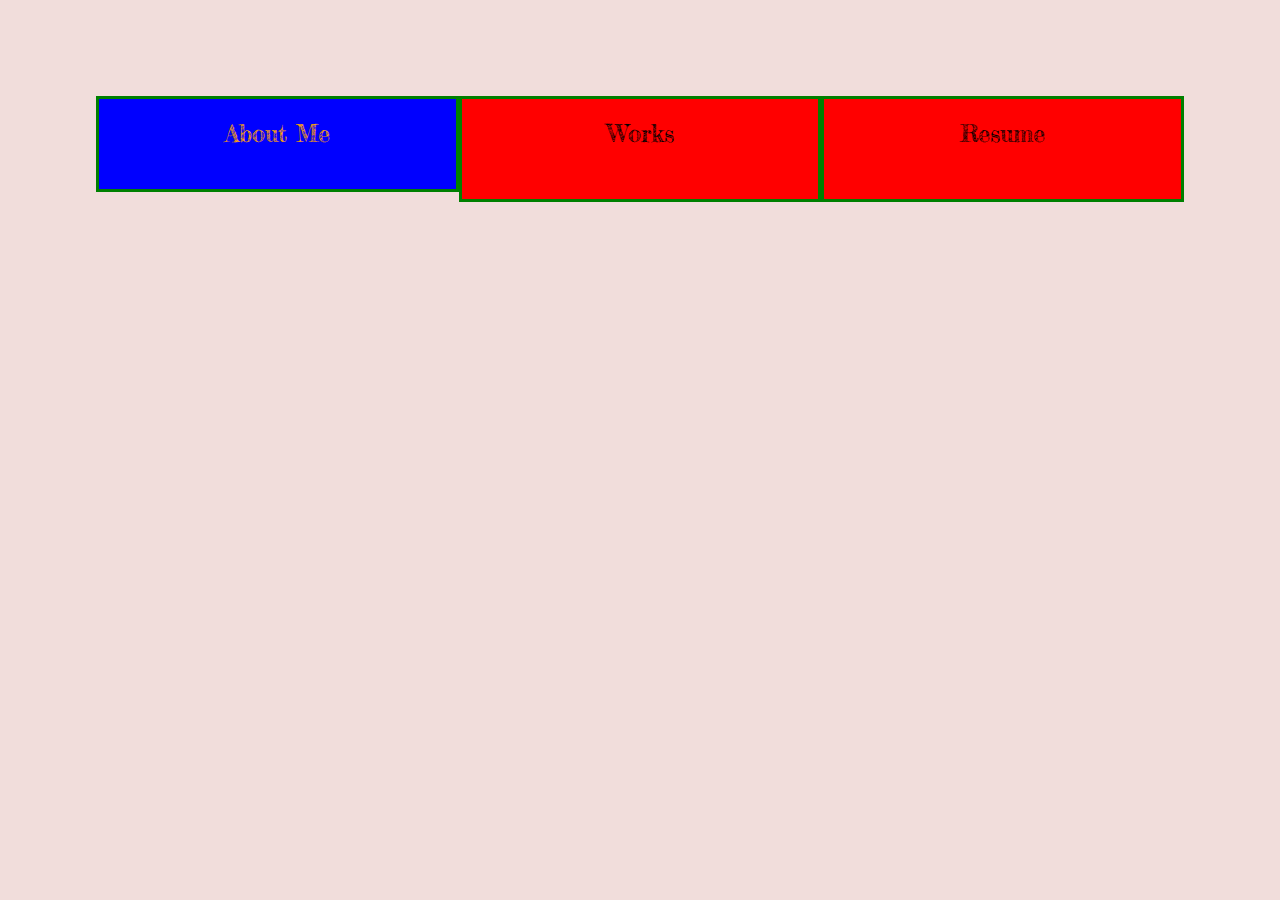
<file: Test/index.html>
<!DOCTYPE html>
<html>

<head>
  <title>Oldham_AboutMe_Tester</title>

  <link rel="preconnect" href="https://fonts.googleapis.com">
  <link rel="preconnect" href="https://fonts.gstatic.com" crossorigin>
  <link href="https://fonts.googleapis.com/css2?family=Fredericka+the+Great&display=swap" rel="stylesheet">

  <link rel="preconnect" href="https://fonts.googleapis.com">
  <link rel="preconnect" href="https://fonts.gstatic.com" crossorigin>
  <link href="https://fonts.googleapis.com/css2?family=Love+Ya+Like+A+Sister&display=swap" rel="stylesheet">

  <link rel="stylesheet" href="style.css">
</head>

<body>

  <section id=tabs class="tabs">
    <div class="tab active" id=AboutMe>
      <h2>About Me</h2>
    </div>
    <div class="tab" id=Works>
      <h2>Works</h2>
    </div>
    <div class="tab" id=Resume>
      <h2>Resume</h2>
    </div>
  </section>

  <section>
    <div class="flex1" id=pages>

      <div id=AboutMePage>
        <p>About Me!</p>
      </div>

      <div id=WorksPage>
        <p>See my works!</p>
      </div>

      <div id=ResumePage>
        <p>My resume!</p>
      </div>

    </div>
  </section>

  <script type="text/javascript">

  //console.log("starting")

  //sets function and display for the tabs
  document.getElementById("AboutMe").addEventListener("click", setActive, false);
  document.getElementById("Works").addEventListener("click", setActive, false);
  document.getElementById("Resume").addEventListener("click", setActive, false);


  function setActive(e){
    prevpage = document.getElementsByClassName("active")[0].id;
    if(prevpage != undefined){
      document.getElementById(prevpage).classList.toggle("active");
      document.getElementById(prevpage +"Page").style.display="none";
    e.target.classList.toggle("active");
    }
    console.log("prevpage:" + prevpage)
    page=document.getElementsByClassName("active")[0].id;
    console.log("page:" +page);
    document.getElementById(page +"Page").style.display="block";
  }

  </script>

</body>
</html>
</file>
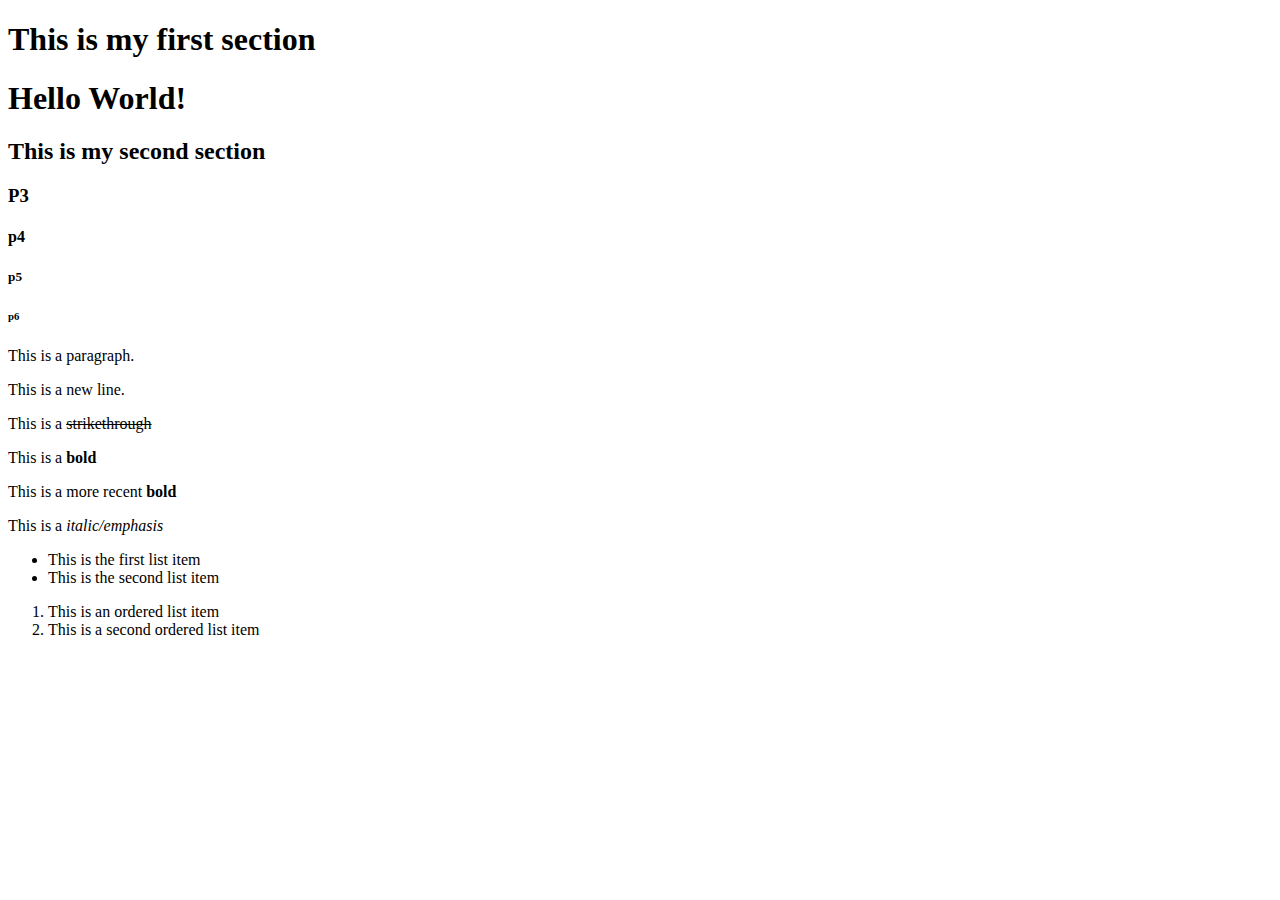
<file: Week 1/index.html>
<!DOCTYPE html>
<html>

<head>
  <title>Title Name!</title>
</head>

<body>
  <!--This is a comment-->
  <section>
    <h1>This is my first section</h1>
  </section>
  <section>
  <h1>Hello World!</h1>
  <h2>This is my second section</h2>
  <h3>P3</h3>
  <h4>p4</h4>
  <h5>p5</h5>
  <h6>p6</h6>
  <p>This is a paragraph.</p>
  <p>This is a new line.</p>
  <p>This is a <s>strikethrough</s></p>
  <p>This is a <b>bold</b></p>
  <p>This is a more recent <strong>bold</strong></p>
  <p>This is a <em>italic/emphasis</em></p>
  <ul>
    <li>This is the first list item</li>
    <li>This is the second list item</li>
  </ul>
  <ol>
    <li>This is an ordered list item</li>
    <li>This is a second ordered list item</li>
  </ol>
  </section>
</body>

</html>
</file>
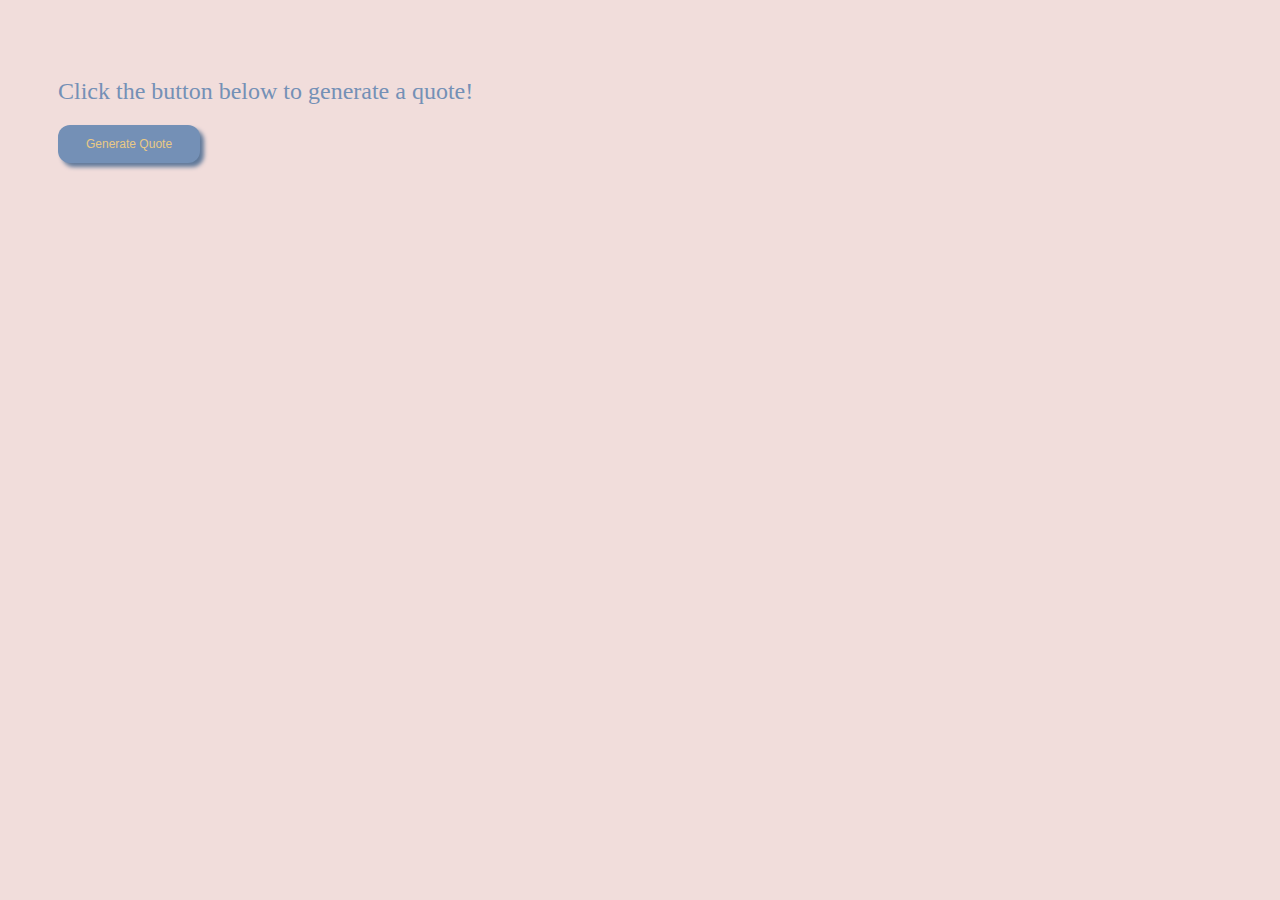
<file: Week7QuoteMachine/index.html>
<!DOCTYPE html>
<html lang="en">
  <head>

    <title>Quote Generator</title>

    <link rel="preconnect" href="https://fonts.googleapis.com">
    <link rel="preconnect" href="https://fonts.gstatic.com" crossorigin>
    <link href="https://fonts.googleapis.com/css2?family=Fredericka+the+Great&display=swap" rel="stylesheet">

    <link rel="stylesheet" href="style.css">
  </head>

  <body>
    <section id=buton_box>
      <h2 id=quote>Click the button below to generate a quote!</h2>
      <button id=button class="blue_button">Generate Quote</button>
    </section>

    <script>
      const array = ["There is hope, even when your brain tells you there isn’t.",
      "Sometimes, life will kick you around, but sooner or later, you realize you’re not just a survivor. You’re a warrior, and you’re stronger than anything life throws your way.",
      "And if today all you did was hold yourself together, I’m proud of you.",
      "I have endured pain and loss. I have felt broken. I have known hardship, and I have felt lost and alone. But here I stand, trying to move forward, one day at a time. I will remember the lessons in my life because they are making me who I am. Stronger. A warrior.",
      "Sometimes you climb out of bed in the morning and you think, I’m not going to make it, but you laugh inside – remembering all the times you’ve felt that way",
      "In the middle of winter I at last discovered that there was in me an invincible summer.",
      "Once you choose hope, anything is possible.",
      "Character cannot be developed in ease and quiet. Only through experience of trial and suffering can the soul be strengthened, ambition inspired, and success achieved.",
      "People who are crazy enough to think they can change the world, are the ones who do.",
      "All our dreams can come true if we have the courage to pursue them.",
      "Success is not final, failure is not fatal: it is the courage to continue that counts.",
      "I can’t change the direction of the wind, but I can adjust my sails to always reach my destination.",
      "We must be willing to let go of the life we planned so as to have the life that is waiting for us."];

      var num=0;

      document.getElementById("button").addEventListener("click", quotegenerator);

      function quotegenerator(){
        if (num <=12){
          document.getElementById("quote").innerHTML=array[num];
          num++;
        }

        else{
          num=0
          document.getElementById("quote").innerHTML=array[num];
          num++;
        }
      }

    </script>

  </body>

  </html>
</file>
<file: Test/style.css>
/*Header Format */
h1{
  font-family: 'Fredericka the Great', cursive;
  font-size: 36px;
  color: #7490B6;
  font-weight: normal;
  text-align: center;
}

h2{
  font-family: 'Fredericka the Great', cursive;
  font-size: 24px;
  /*color: #7490B6;*/
  font-weight: normal;
}

h3{
  font-family: 'Fredericka the Great', cursive;
  font-size: 18px;
  color: #7490B6;
  font-weight: normal;
}

h4{
  font-family: 'Fredericka the Great', cursive;
  font-size: 14px;
  color: #7490B6;
  font-weight: normal;
}

h5{
  font-family: 'Fredericka the Great', cursive;
  font-size: 13px;
  color: #7490B6;
  font-weight: normal;
}

h6{
  font-family: 'Fredericka the Great', cursive;
  font-size: 12px;
  color: #7490B6;
  font-weight: normal;
}


/*Defines the page text / backgound style */
body{
  font-family: 'Love Ya Like A Sister', cursive;
  color: #7490B6;
  width: 1000 px;
  background:#F1DDDB;
  padding: 50px 50px 50px 50px
}




/*Tab formating*/
.tabs{
  display:flex;
  margin: 3vw;
}

.tab{
  flex-grow: 1;
  width:50vw;
  height: 100px;
  border: 3px solid green;
  color: black;
  background-color: red;
  text-align: center;
}

.active{
  height: 90px;
  background-color:blue;
  color:orange
}

#AboutMePage, #WorksPage, #ResumePage{
  display: none;
}
.centertext{
  text-align: center;
}

/*Link Style/Formatting */
a{
  color: #B86A78;
  text-decoration:none;
  transition: text-decoration .5s;
}

a:hover{
  text-decoration: underline;
}

a:visited{
  color: #8370A4
}

/*Button Style/Formatting*/
.blue_button{
  background-color: #7490B6;
  border: none;
  color: #EACA85;
  padding: 12px 28px;
  text-align: center;
  text-decoration: none;
  display: inline-block;
  font-size: 12px;
  border-radius: 12px;
  transition-duration: .3s;
  box-shadow: 4px 4px 4px #60799A;
}

.blue_button:hover{
  border: 2px solid #61799A;
}

.blue_button:active{
  background-color: #607798;
  border: none;
  font-size: 10px;
}

/*Allows elements to display side-by-side */
/*.grid{
  display: grid;
  grid-template-columns: 1fr 1fr;
}

.display2{
  display: grid;
  grid-template-columns: 1fr 1fr;
  border-style: solid;
  border-color: #DCBFC4;
  border-width: 3px;
}
.display4{
  display: grid;
  grid-template-columns: 1fr 1fr 1fr 1fr;
}
</file>
<file: Week7QuoteMachine/style.css>
/*Header Format */
h1{
  font-family: 'Fredericka the Great', cursive;
  font-size: 36px;
  color: #7490B6;
  font-weight: normal;
  text-align: center;
}

h2{
  font-family: 'Love Ya Like A Sister', cursive;
  font-size: 24px;
  color: #7490B6;
  font-weight: normal;
}

h3{
  font-family: 'Fredericka the Great', cursive;
  font-size: 18px;
  color: #7490B6;
  font-weight: normal;
}

h4{
  font-family: 'Fredericka the Great', cursive;
  font-size: 14px;
  color: #7490B6;
  font-weight: normal;
}

h5{
  font-family: 'Fredericka the Great', cursive;
  font-size: 13px;
  color: #7490B6;
  font-weight: normal;
}

h6{
  font-family: 'Fredericka the Great', cursive;
  font-size: 12px;
  color: #7490B6;
  font-weight: normal;
}

/*This overides the default text color to the accent color */
.accent{
  color: #EACA85
}

/*Defines the page text / backgound style */
body{
  font-family: 'Love Ya Like A Sister', cursive;
  color: #7490B6;
  width: 1000 px;
  background:#F1DDDB;
  padding: 50px 50px 50px 50px
}

/*This section centers the images by default */
.center {
  margin: auto;
  width: 50%;
  border: 3px solid green;
  padding: 10px;
}

img {
  display: block;
  margin-left: auto;
  margin-right: auto;
  width: 25vw;
  height:auto;
}

/*This allows the text to be centered*/
.centertext{
  text-align: center;
}

.blue_button{
  background-color: #7490B6;
  border: none;
  color: #EACA85;
  padding: 12px 28px;
  text-align: center;
  text-decoration: none;
  display: inline-block;
  font-size: 12px;
  border-radius: 12px;
  transition-duration: .3s;
  box-shadow: 4px 4px 4px #60799A;
}

.blue_button:hover{
  border: 2px solid #61799A;
}

.blue_button:active{
  background-color: #607798;
  border: none;
  font-size: 10px;
}
</file>
